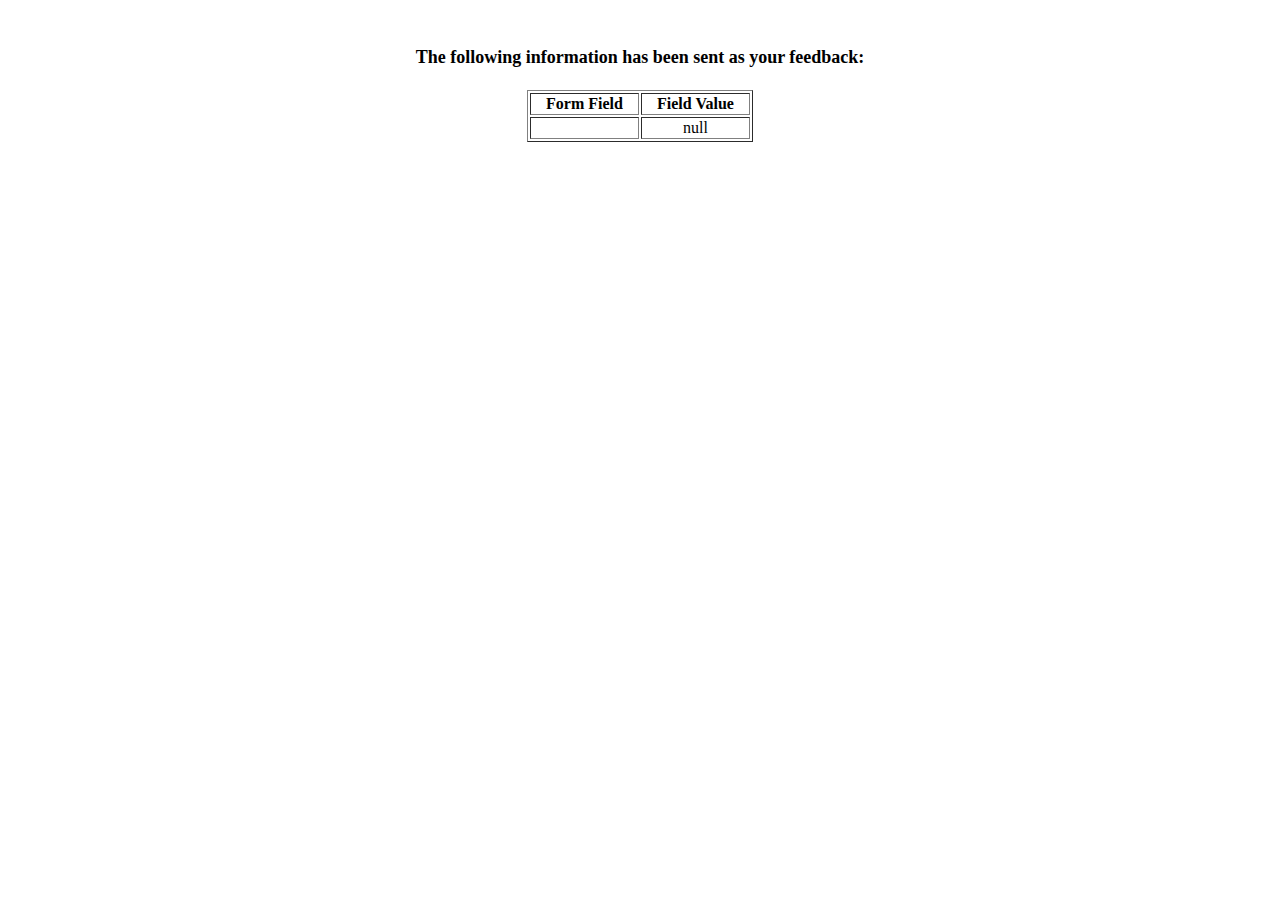
<file: formpost.html>
<html>
<head>
<title>Feedback Sent</title>
</head>
<body>
<p align=center>&nbsp;</p>
<h1 align=center><font size="+1">The following information has been sent as your
  feedback:</font></h1>

<table border="1" align=center width="226">
  <tr>
    <th align="center">Form Field</th>
    <th align="center">Field Value</th>
  </tr>

<script language="javascript">

var args = location.search.substr(1).split('&');
/* 
    location =      objeto que guarda lo relacionado a la barra de dirección del navegador

    search =        guarda siguiente al archivo o nombre de la página, en general serviría 
                    para peticiones GET
                    ej: de la página www.google.cl/search?q=hola, rescata > "?q=hola"

    .substr(1) =    quita el primer caracter del string, en este caso el símbolo "?"

    .split('&') =   crea un array, separándolo cada vez que se encuentre (en este caso) el símbolo 
                    "&" dentro del string.
                    ej: q=hola&oq=hola&aqs=chrome > array = ['q=hola', 'oq=hola', 'aqs=chrome']
*/

for (var i = 0; i < args.length; ++i) {
/* se crea un bucle for con la duración de la cantidad de elementos 
que se encuentre en la variable "args" con la finalidad de recorrer el mismo array
*/
  var parts = args[i].split('=');
  /* Cada vez que veamos un valor dentro de args, va a crear un nuevo array con los dos valores
  puesto que nuestros datos vienen en formato "hola=mundo" entonces quedaría así
  parts = ["hola", "mundo"]
  */
  if (parts != null) {
      var field = parts[0];
      var value = parts[1];
      /* si parts no está vacío asigna la posición 1 del array a la variable "field"
      y la posición 2 del array a la variable value
      */
    if (value == null) {
        // si value viene null... le asigna el string "null"
      value = "null"
    }
    else {
      value = '"' + unescape(value.replace(/\+/g, ' ')) + '"';
    }

    document.writeln('<tr><td align="center">' + field + '</td>');
    document.writeln('<td align="center">' + value + '</td></tr>');
  }
}
</script>

<noscript>
<tr><td>
<p>You need to turn on Javascript in your browser.</p>

<p>In Microsoft Internet Explorer 4 or greater:</p>
<ul>
<li>From the "Tools" menu (in IE 4, it's the "View" menu), select "Internet Options".</li>
<li>Click on the "Security" tab.</li>
<li>Click on the "Custom Level" button. (In IE 4, select "Custom"
and then click on "Settings...".)</li>
<li>Under "Active scripting" make sure "Enable" is selected.</li>
</ul>

<p>In Netscape version 4 or greater:</p>
<ul>
<li>From the <b>Edit</b> menu, select <b>Preferences</b>.</li>
<li>In the <b>Category</b> list on the left, click on the word "Advanced".</li>
<li>In the panel on the right, make sure "Enable JavaScript" is checked.</li>
<li>Click the <b>OK</b> button.</li>
</ul>

</td></tr>
</noscript>

</table>
</body>
</html>
</file>
